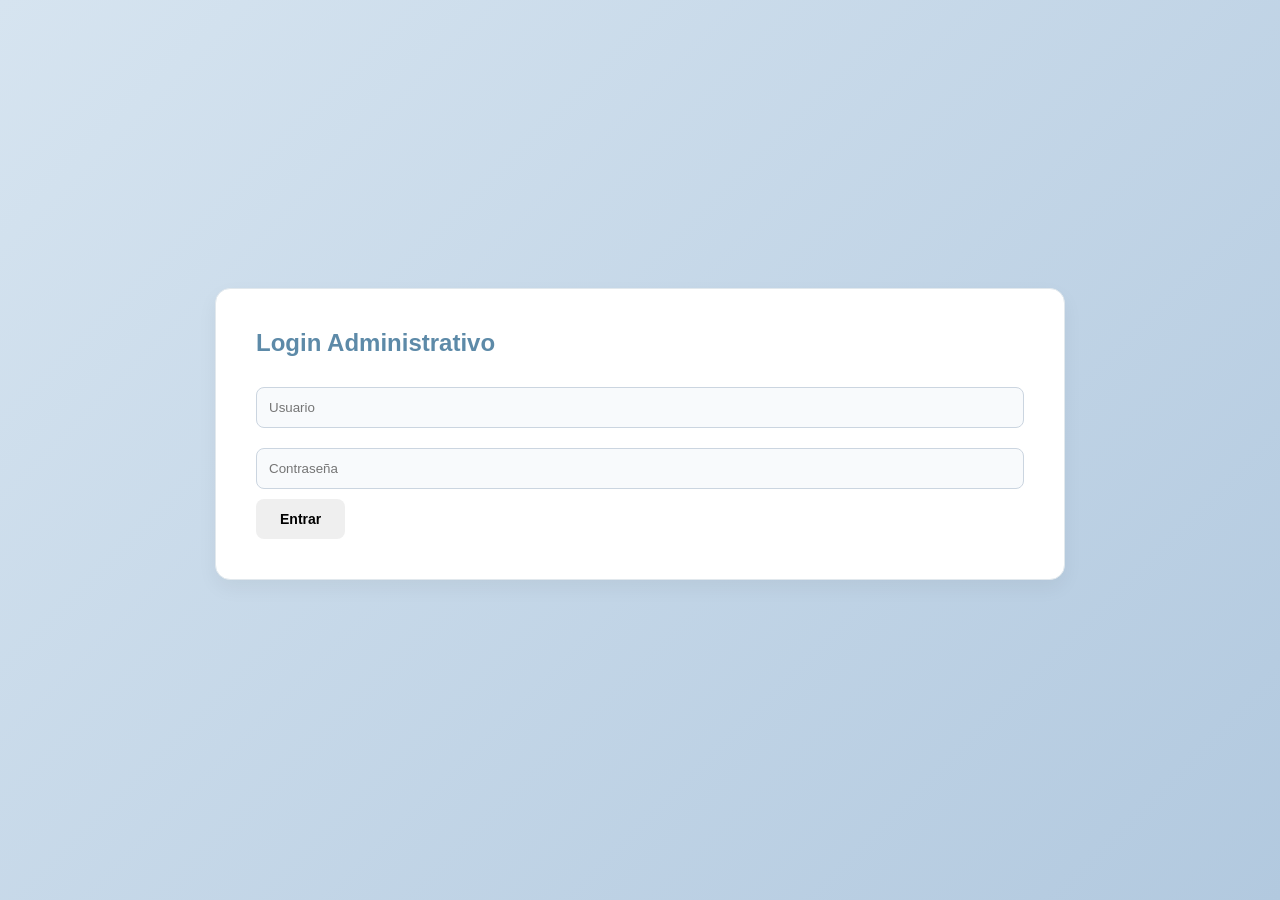
<file: biblioteca/index.html>
<!DOCTYPE html>
<html lang="es">
<head>
    <meta charset="UTF-8">
    <meta name="viewport" content="width=device-width, initial-scale=1.0">
    <title>Sistema de Gestión - Librería</title>
    <link rel="stylesheet" href="style.css">
</head>
<body>
    <div id="toast-container"></div>

    <div id="login-section" class="container">
        <div class="card">
            <h2>Login Administrativo</h2>
            <input type="text" id="username" placeholder="Usuario">
            <input type="password" id="password" placeholder="Contraseña">
            <button id="btn-login" onclick="login()">Entrar</button>
        </div>
    </div>

    <div id="admin-panel" class="container" style="display: none;">
        <div class="card">
            <h2 id="form-title">Gestión de Libros</h2>
            <form id="book-form">
                <input type="hidden" id="edit-index">
                <input type="text" id="title" placeholder="Título del libro">
                <input type="text" id="author" placeholder="Autor">
                <input type="number" id="year" placeholder="Año de publicación">
                <select id="genre">
                    <option value="">Seleccione Género</option>
                    <option value="Ficción">Ficción</option>
                    <option value="Novela">Novela</option>
                    <option value="Historia">Historia</option>
                    <option value="Ciencia">Ciencia</option>
                </select>
                <button type="button" id="btn-action" class="btn-add" onclick="handleAction()">Agregar</button>
            </form>
        </div>

        <div class="card table-container">
            <table>
                <thead>
                    <tr>
                        <th>Título</th>
                        <th>Autor</th>
                        <th>Año</th>
                        <th>Género</th>
                        <th>Acciones</th>
                    </tr>
                </thead>
                <tbody id="book-list"></tbody>
            </table>
        </div>
    </div>

    <script>
        let books = [];
        const loginSection = document.getElementById('login-section');
        const adminPanel = document.getElementById('admin-panel');
        const bookList = document.getElementById('book-list');
        const btnAction = document.getElementById('btn-action');

        function showToast(message) {
            const container = document.getElementById('toast-container');
            const toast = document.createElement('div');
            toast.className = 'toast';
            toast.innerText = message;
            container.appendChild(toast);
            setTimeout(() => toast.remove(), 3000);
        }

        function login() {
            const user = document.getElementById('username').value;
            const pass = document.getElementById('password').value;
            if (user === 'admin' && pass === '1234') {
                loginSection.style.display = 'none';
                adminPanel.style.display = 'block';
            } else {
                alert('Credenciales incorrectas');
            }
        }

        function handleAction() {
            const title = document.getElementById('title').value;
            const author = document.getElementById('author').value;
            const year = document.getElementById('year').value;
            const genre = document.getElementById('genre').value;
            const editIndex = document.getElementById('edit-index').value;

            if (!title || !author || !year || !genre) return;

            if (editIndex === "") {
                books.push({ title, author, year, genre });
                showToast("Libro agregado con éxito");
            } else {
                books[editIndex] = { title, author, year, genre };
                showToast("Libro editado con éxito");
                resetForm();
            }
            renderBooks();
            document.getElementById('book-form').reset();
        }

        function renderBooks() {
            bookList.innerHTML = '';
            books.forEach((book, index) => {
                const row = `<tr>
                    <td>${book.title}</td>
                    <td>${book.author}</td>
                    <td>${book.year}</td>
                    <td>${book.genre}</td>
                    <td>
                        <button class="btn-edit" onclick="editBook(${index})">Editar</button>
                        <button class="btn-delete" onclick="deleteBook(${index})">Eliminar</button>
                    </td>
                </tr>`;
                bookList.innerHTML += row;
            });
        }

        function editBook(index) {
            const book = books[index];
            document.getElementById('title').value = book.title;
            document.getElementById('author').value = book.author;
            document.getElementById('year').value = book.year;
            document.getElementById('genre').value = book.genre;
            document.getElementById('edit-index').value = index;
            btnAction.innerText = "Guardar Cambios";
            btnAction.className = "btn-save";
        }

        function deleteBook(index) {
            books.splice(index, 1);
            renderBooks();
            showToast("Libro eliminado con éxito");
        }

        function resetForm() {
            document.getElementById('edit-index').value = "";
            btnAction.innerText = "Agregar";
            btnAction.className = "btn-add";
        }
    </script>
</body>
</html>
</file>
<file: biblioteca/style.css>
body {
    background: linear-gradient(135deg, #d6e4f0 0%, #b2c9df 100%);
    font-family: 'Segoe UI', Tahoma, Geneva, Verdana, sans-serif;
    min-height: 100vh;
    display: flex;
    justify-content: center;
    align-items: center;
    margin: 0;
    color: #4a5568;
}

.container {
    width: 90%;
    max-width: 850px;
}

.card {
    background: #ffffff;
    padding: 2.5rem;
    border-radius: 15px;
    box-shadow: 0 8px 20px rgba(0, 0, 0, 0.05);
    margin-bottom: 2rem;
    border: 1px solid #e1e8ed;
}

h2 {
    color: #5d8aa8;
    margin-top: 0;
    font-weight: 600;
}

input, select {
    width: 100%;
    padding: 12px;
    margin: 10px 0;
    border: 1.5px solid #cbd5e0;
    border-radius: 8px;
    box-sizing: border-box;
    background-color: #f8fafc;
    transition: border-color 0.3s ease;
}

input:focus, select:focus {
    outline: none;
    border-color: #a3bfd9;
    background-color: #ffffff;
}

button {
    cursor: pointer;
    border: none;
    padding: 12px 24px;
    border-radius: 8px;
    transition: all 0.3s ease;
    font-weight: 600;
    font-size: 14px;
}

.btn-add { 
    background-color: #a3bfd9; 
    color: #ffffff; 
}

.btn-add:hover { 
    background-color: #8fb0cc; 
    transform: translateY(-1px);
}

.btn-save { 
    background-color: #fbd38d; 
    color: #744210; 
}

.btn-save:hover { 
    background-color: #f6ad55; 
}

.btn-edit { 
    background-color: #bee3f8; 
    color: #2c5282;
    margin-right: 8px;
}

.btn-edit:hover {
    background-color: #90cdf4;
}

.btn-delete { 
    background-color: #fed7d7; 
    color: #9b2c2c; 
}

.btn-delete:hover {
    background-color: #feb2b2;
}

.table-container {
    overflow-x: auto;
}

table {
    width: 100%;
    border-collapse: separate;
    border-spacing: 0 8px;
}

th {
    color: #718096;
    font-weight: 600;
    text-transform: uppercase;
    font-size: 12px;
    letter-spacing: 0.05em;
    padding: 12px;
    border-bottom: 2px solid #edf2f7;
}

td {
    padding: 15px 12px;
    background-color: #ffffff;
    border-top: 1px solid #f1f5f9;
    border-bottom: 1px solid #f1f5f9;
}

#toast-container {
    position: fixed;
    top: 25px;
    right: 25px;
    z-index: 1000;
}

.toast {
    background: #ffffff;
    color: #2d3748;
    padding: 16px 24px;
    border-radius: 10px;
    margin-bottom: 12px;
    box-shadow: 0 10px 15px -3px rgba(0, 0, 0, 0.1);
    border-left: 4px solid #a3bfd9;
    animation: slideIn 0.4s cubic-bezier(0.175, 0.885, 0.32, 1.275);
}

@keyframes slideIn {
    from { transform: translateX(120%); opacity: 0; }
    to { transform: translateX(0); opacity: 1; }
}
</file>
